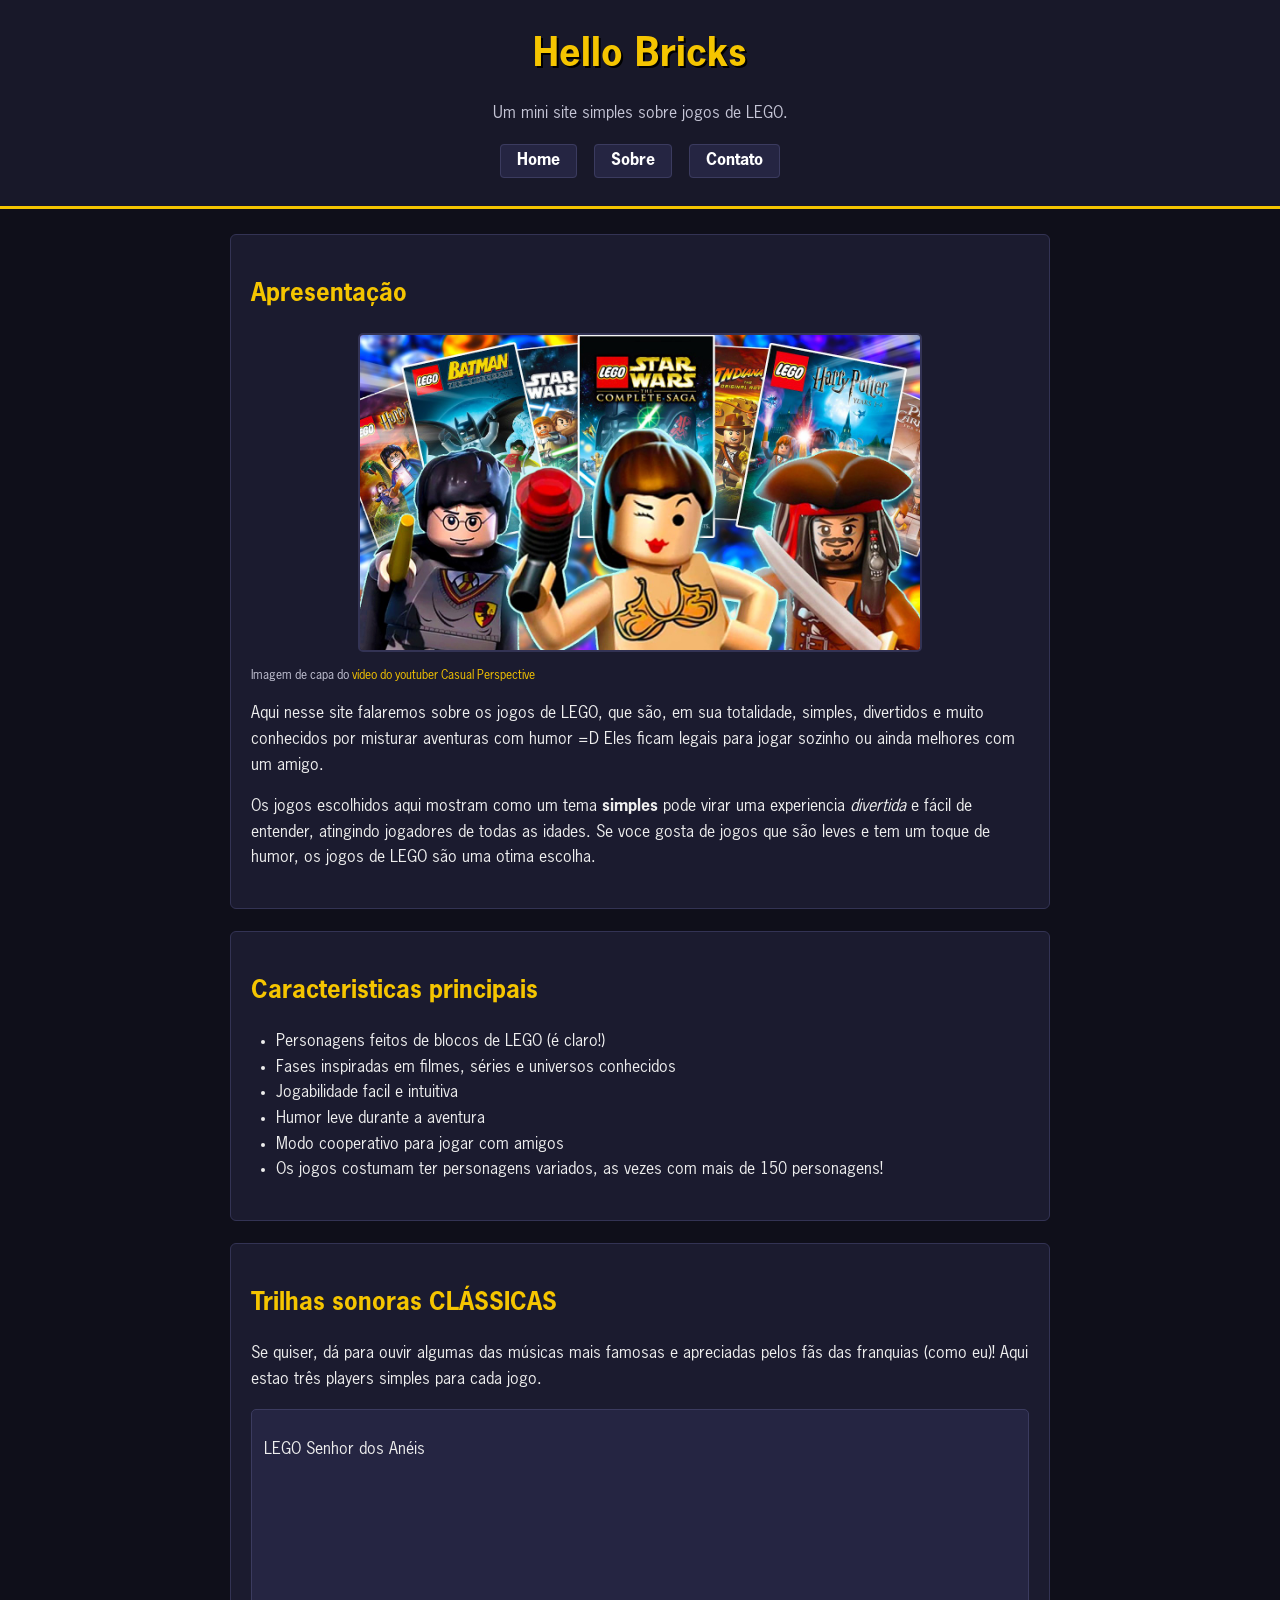
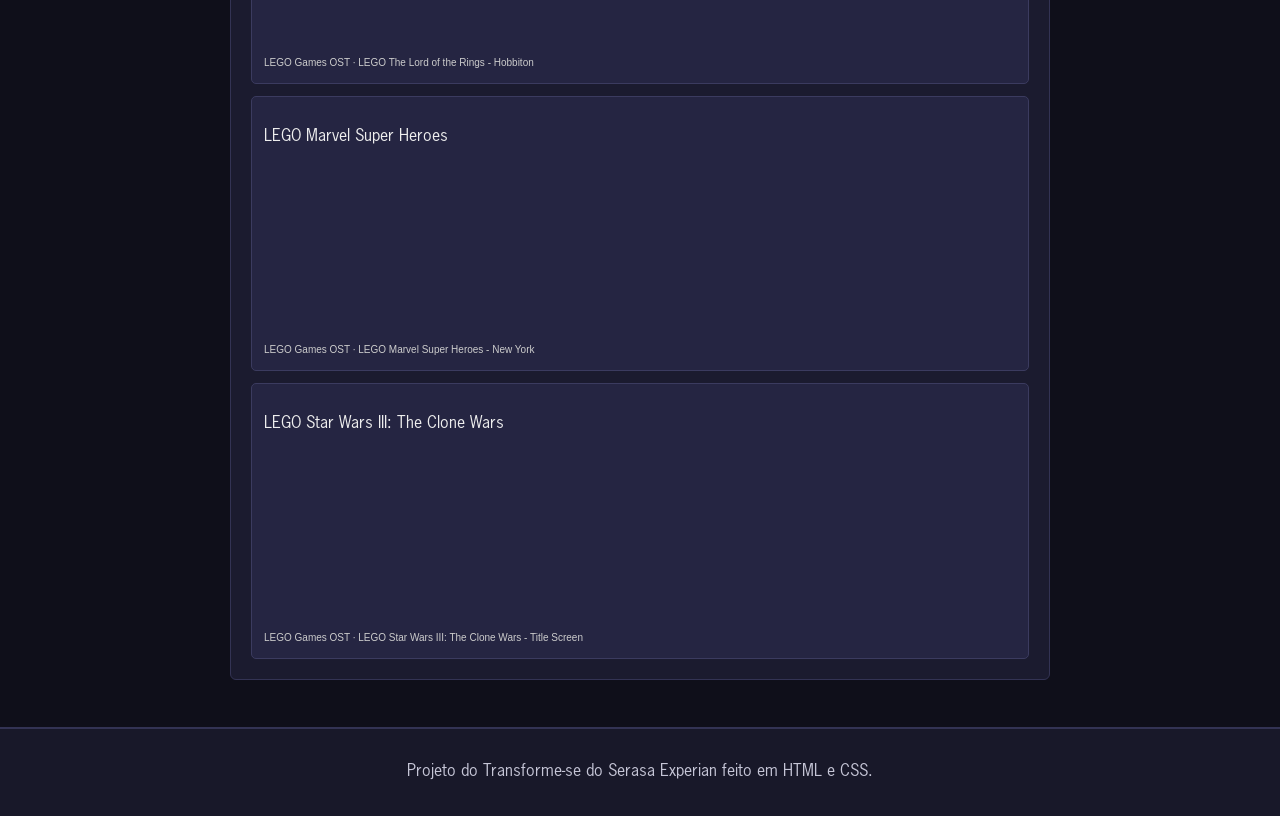
<file: index.html>
<!doctype html>
<html lang="pt-BR">
  <head>
    <meta charset="UTF-8" />
    <meta name="viewport" content="width=device-width, initial-scale=1.0" />
    <title>Hello Bricks - Home</title>
    <link rel="stylesheet" href="style.css" />
  </head>
  <body>
    <header>
      <h1>Hello Bricks</h1>
      <p>Um mini site simples sobre jogos de LEGO.</p>
      <nav>
        <ul>
          <li><a href="index.html">Home</a></li>
          <li><a href="sobre.html">Sobre</a></li>
          <li><a href="contato.html">Contato</a></li>
        </ul>
      </nav>
    </header>

    <main>
      <section>
        <h2>Apresentação</h2>
        <img
          src="assets/imgs/capa-lego.jpg"
          alt="Capa do vídeo do youtuber Casual Perspective apresentando 3 personagens de LEGO: o Harry Potter, a Princesa Leia e o Capitão Jack Sparrow, com boxarts de jogos Lego de fundo."
        />
        <sub
          >Imagem de capa do
          <a
            href="https://www.youtube.com/watch?v=-I1r_7CG31s"
            target="_blank"
            style="text-decoration: none; color: #f5c500"
            >vídeo do youtuber Casual Perspective</a
          ></sub
        >
        <p>
          Aqui nesse site falaremos sobre os jogos de LEGO, que são, em sua
          totalidade, simples, divertidos e muito conhecidos por misturar
          aventuras com humor =D Eles ficam legais para jogar sozinho ou ainda
          melhores com um amigo.
        </p>
        <p>
          Os jogos escolhidos aqui mostram como um tema
          <strong>simples</strong> pode virar uma experiencia
          <em>divertida</em> e fácil de entender, atingindo jogadores de todas
          as idades. Se voce gosta de jogos que são leves e tem um toque de
          humor, os jogos de LEGO são uma otima escolha.
        </p>
      </section>

      <section>
        <h2>Caracteristicas principais</h2>
        <ul>
          <li>Personagens feitos de blocos de LEGO (é claro!)</li>
          <li>Fases inspiradas em filmes, séries e universos conhecidos</li>
          <li>Jogabilidade facil e intuitiva</li>
          <li>Humor leve durante a aventura</li>
          <li>Modo cooperativo para jogar com amigos</li>
          <li>
            Os jogos costumam ter personagens variados, as vezes com mais de 150
            personagens!
          </li>
        </ul>
      </section>

      <section>
        <h2>Trilhas sonoras CLÁSSICAS</h2>
        <p>
          Se quiser, dá para ouvir algumas das músicas mais famosas e apreciadas
          pelos fãs das franquias (como eu)! Aqui estao três players simples
          para cada jogo.
        </p>
        <div class="audio-box">
          <p>LEGO Senhor dos Anéis</p>
          <iframe
            width="100%"
            height="166"
            scrolling="no"
            frameborder="no"
            allow="autoplay; encrypted-media"
            src="https://w.soundcloud.com/player/?url=https%3A//api.soundcloud.com/tracks/soundcloud%253Atracks%253A1360312000&color=%23ff5500&auto_play=false&hide_related=false&show_comments=true&show_user=true&show_reposts=false&show_teaser=true"
          ></iframe>
          <div
            style="
              font-size: 10px;
              color: #cccccc;
              line-break: anywhere;
              word-break: normal;
              overflow: hidden;
              white-space: nowrap;
              text-overflow: ellipsis;
              font-family:
                Interstate,
                Lucida Grande,
                Lucida Sans Unicode,
                Lucida Sans,
                Garuda,
                Verdana,
                Tahoma,
                sans-serif;
              font-weight: 100;
            "
          >
            <a
              href="https://soundcloud.com/user-559477555"
              title="LEGO Games OST"
              target="_blank"
              style="color: #cccccc; text-decoration: none"
              >LEGO Games OST</a
            >
            ·
            <a
              href="https://soundcloud.com/user-559477555/lego-the-lord-of-the-rings-3"
              title="LEGO The Lord of the Rings - Hobbiton"
              target="_blank"
              style="color: #cccccc; text-decoration: none"
              >LEGO The Lord of the Rings - Hobbiton</a
            >
          </div>
        </div>
        <div class="audio-box">
          <p>LEGO Marvel Super Heroes</p>
          <iframe
            width="100%"
            height="166"
            scrolling="no"
            frameborder="no"
            allow="autoplay; encrypted-media"
            src="https://w.soundcloud.com/player/?url=https%3A//api.soundcloud.com/tracks/soundcloud%253Atracks%253A1360235488&color=%23ff5500&auto_play=false&hide_related=false&show_comments=true&show_user=true&show_reposts=false&show_teaser=true"
          ></iframe>
          <div
            style="
              font-size: 10px;
              color: #cccccc;
              line-break: anywhere;
              word-break: normal;
              overflow: hidden;
              white-space: nowrap;
              text-overflow: ellipsis;
              font-family:
                Interstate,
                Lucida Grande,
                Lucida Sans Unicode,
                Lucida Sans,
                Garuda,
                Verdana,
                Tahoma,
                sans-serif;
              font-weight: 100;
            "
          >
            <a
              href="https://soundcloud.com/user-559477555"
              title="LEGO Games OST"
              target="_blank"
              style="color: #cccccc; text-decoration: none"
              >LEGO Games OST</a
            >
            ·
            <a
              href="https://soundcloud.com/user-559477555/lego-marvel-super-heroes-hub"
              title="LEGO Marvel Super Heroes - New York"
              target="_blank"
              style="color: #cccccc; text-decoration: none"
              >LEGO Marvel Super Heroes - New York</a
            >
          </div>
        </div>
        <div class="audio-box">
          <p>LEGO Star Wars III: The Clone Wars</p>
          <iframe
            width="100%"
            height="166"
            scrolling="no"
            frameborder="no"
            allow="autoplay; encrypted-media"
            src="https://w.soundcloud.com/player/?url=https%3A//api.soundcloud.com/tracks/soundcloud%253Atracks%253A1370740798&color=%23ff5500&auto_play=false&hide_related=false&show_comments=true&show_user=true&show_reposts=false&show_teaser=true"
          ></iframe>
          <div
            style="
              font-size: 10px;
              color: #cccccc;
              line-break: anywhere;
              word-break: normal;
              overflow: hidden;
              white-space: nowrap;
              text-overflow: ellipsis;
              font-family:
                Interstate,
                Lucida Grande,
                Lucida Sans Unicode,
                Lucida Sans,
                Garuda,
                Verdana,
                Tahoma,
                sans-serif;
              font-weight: 100;
            "
          >
            <a
              href="https://soundcloud.com/user-559477555"
              title="LEGO Games OST"
              target="_blank"
              style="color: #cccccc; text-decoration: none"
              >LEGO Games OST</a
            >
            ·
            <a
              href="https://soundcloud.com/user-559477555/lego-star-wars-iii-music-title"
              title="LEGO Star Wars III: The Clone Wars - Title Screen"
              target="_blank"
              style="color: #cccccc; text-decoration: none"
              >LEGO Star Wars III: The Clone Wars - Title Screen</a
            >
          </div>
        </div>
      </section>
    </main>

    <footer>
      <p>Projeto do Transforme-se do Serasa Experian feito em HTML e CSS.</p>
    </footer>
  </body>
</html>
</file>
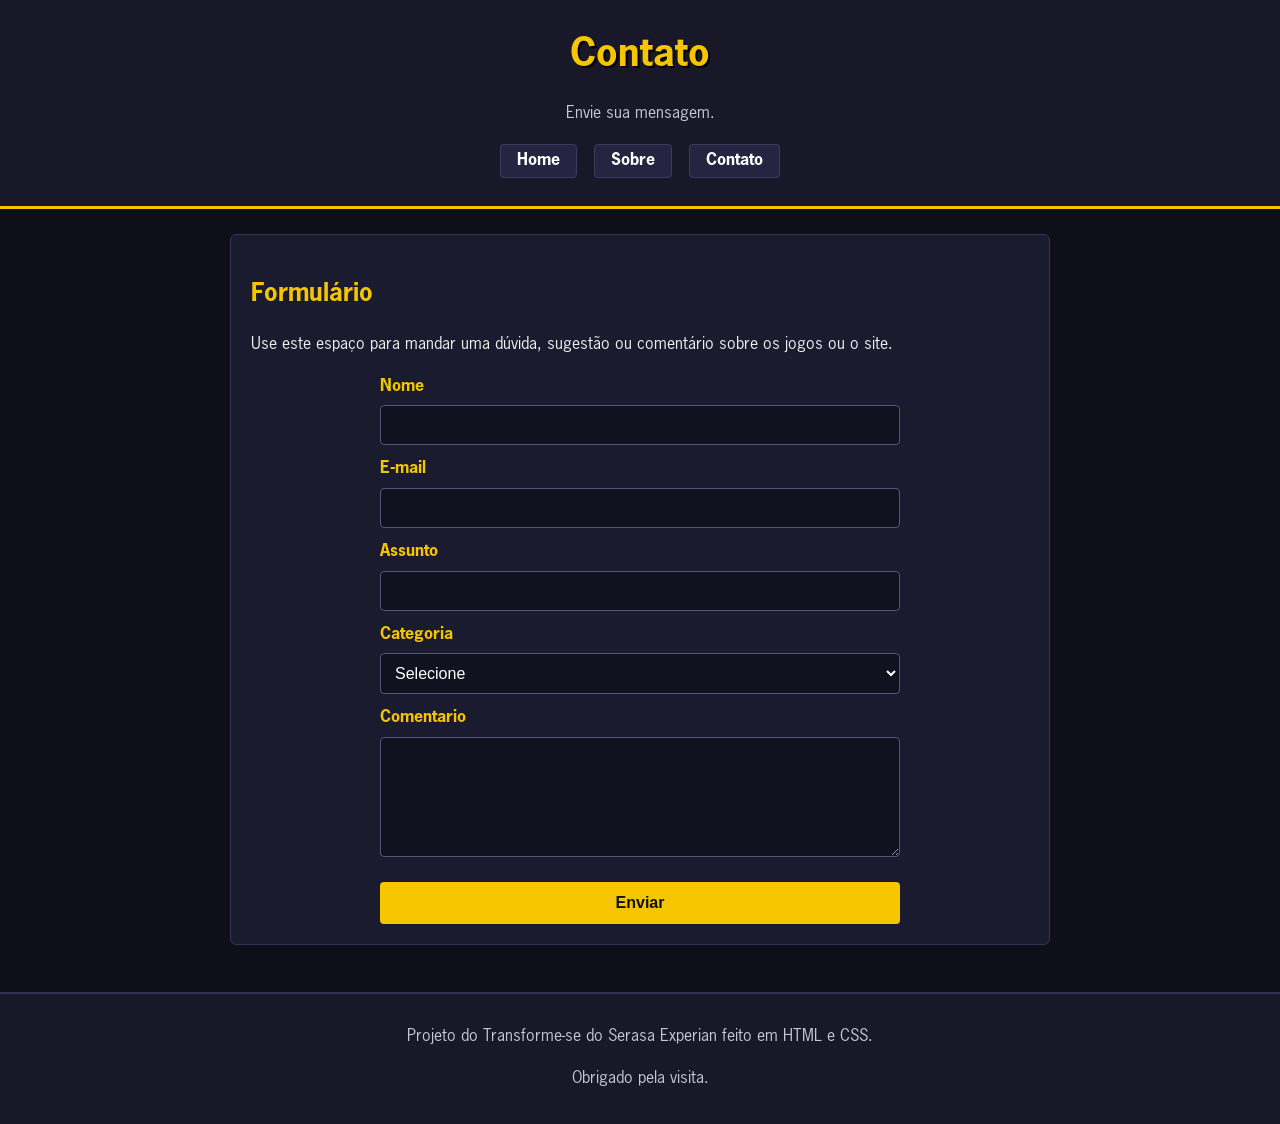
<file: contato.html>
<!doctype html>
<html lang="pt-BR">
  <head>
    <meta charset="UTF-8" />
    <meta name="viewport" content="width=device-width, initial-scale=1.0" />
    <title>Hello Bricks - Contato</title>
    <link rel="stylesheet" href="style.css" />
  </head>
  <body>
    <header>
      <h1>Contato</h1>
      <p>Envie sua mensagem.</p>
      <nav>
        <ul>
          <li><a href="index.html">Home</a></li>
          <li><a href="sobre.html">Sobre</a></li>
          <li><a href="contato.html">Contato</a></li>
        </ul>
      </nav>
    </header>

    <main>
      <section>
        <h2>Formulário</h2>
        <p>
          Use este espaço para mandar uma dúvida, sugestão ou comentário sobre
          os jogos ou o site.
        </p>

        <form action="#" method="post">
          <label for="nome">Nome</label>
          <input type="text" id="nome" name="nome" />

          <label for="email">E-mail</label>
          <input type="email" id="email" name="email" />

          <label for="assunto">Assunto</label>
          <input type="text" id="assunto" name="assunto" />

          <label for="categoria">Categoria</label>
          <select id="categoria" name="categoria">
            <option value="">Selecione</option>
            <option value="duvida">Duvida</option>
            <option value="sugestao">Sugestao</option>
            <option value="comentario">Comentario</option>
          </select>

          <label for="comentario">Comentario</label>
          <textarea id="comentario" name="comentario"></textarea>

          <button type="submit">Enviar</button>
        </form>

        <!-- fica ai um TODO de como fazer um envio de mensagem -->
      </section>
    </main>

    <footer>
      <p>Projeto do Transforme-se do Serasa Experian feito em HTML e CSS.</p>
      <p>Obrigado pela visita.</p>
    </footer>
  </body>
</html>
</file>
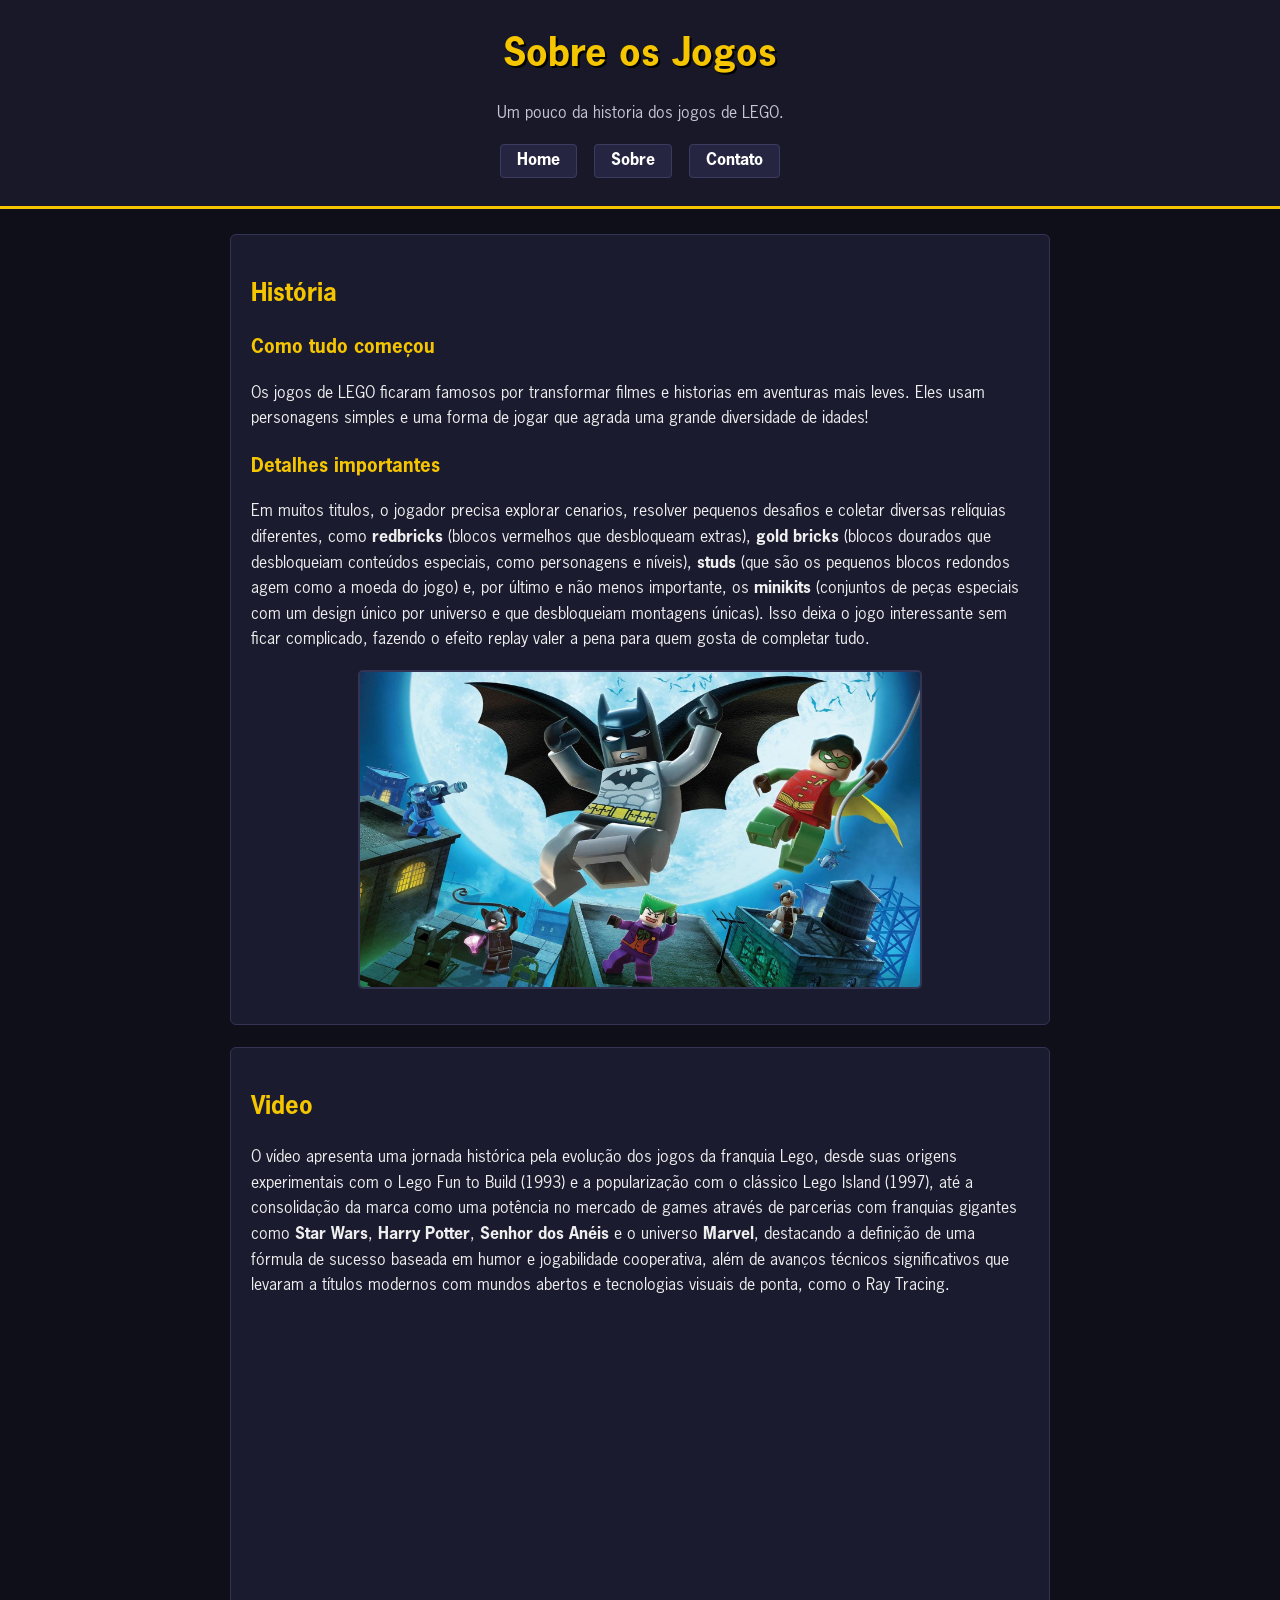
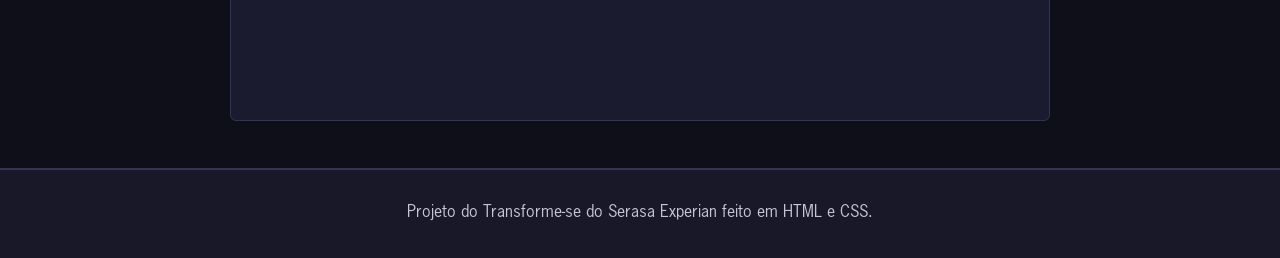
<file: sobre.html>
<!doctype html>
<html lang="pt-BR">
  <head>
    <meta charset="UTF-8" />
    <meta name="viewport" content="width=device-width, initial-scale=1.0" />
    <title>Hello Bricks - Sobre</title>
    <link rel="stylesheet" href="style.css" />
  </head>
  <body>
    <header>
      <h1>Sobre os Jogos</h1>
      <p>Um pouco da historia dos jogos de LEGO.</p>
      <nav>
        <ul>
          <li><a href="index.html">Home</a></li>
          <li><a href="sobre.html">Sobre</a></li>
          <li><a href="contato.html">Contato</a></li>
        </ul>
      </nav>
    </header>

    <main>
      <article>
        <h2>História</h2>
        <h3>Como tudo começou</h3>
        <p>
          Os jogos de LEGO ficaram famosos por transformar filmes e historias em
          aventuras mais leves. Eles usam personagens simples e uma forma de
          jogar que agrada uma grande diversidade de idades!
        </p>

        <h3>Detalhes importantes</h3>
        <p>
          Em muitos titulos, o jogador precisa explorar cenarios, resolver
          pequenos desafios e coletar diversas relíquias diferentes, como <strong>redbricks</strong> (blocos vermelhos que desbloqueam extras), <strong>gold bricks</strong> (blocos dourados que desbloqueiam conteúdos especiais, como personagens e níveis), <strong>studs</strong> (que são os pequenos blocos redondos agem como a moeda do jogo) e, por último e não menos importante, os <strong>minikits</strong> (conjuntos de peças especiais com um design único por universo e que desbloqueiam montagens únicas). Isso deixa o jogo interessante sem
          ficar complicado, fazendo o efeito replay valer a pena para quem gosta de completar tudo.
        </p>
        <img
          src="assets/imgs/fanart-lego-batman.jpg"
          alt="Imagem de LEGO Batman"
        />
      </article>

      <section>
        <h2>Video</h2>
        <p>
          O vídeo apresenta uma jornada histórica pela evolução dos jogos da franquia Lego, desde suas origens experimentais com o Lego Fun to Build (1993) e a popularização com o clássico Lego Island (1997), até a consolidação da marca como uma potência no mercado de games através de parcerias com franquias gigantes como <strong>Star Wars</strong>, <strong>Harry Potter</strong>, <strong>Senhor dos Anéis</strong> e o universo <strong>Marvel</strong>, destacando a definição de uma fórmula de sucesso baseada em humor e jogabilidade cooperativa, além de avanços técnicos significativos que levaram a títulos modernos com mundos abertos e tecnologias visuais de ponta, como o Ray Tracing.
        </p>
        <iframe id="video-lego-history"
          src="https://www.youtube.com/embed/bVzCaBnYiD8?si=DPJ8izqUGKLaOruA"
          title="YouTube video player"
          frameborder="0"
          allow="
            accelerometer;
            autoplay;
            clipboard-write;
            encrypted-media;
            gyroscope;
            picture-in-picture;
            web-share;
          "
          referrerpolicy="strict-origin-when-cross-origin"
          allowfullscreen
        ></iframe>
      </section>
    </main>

    <footer>
      <p>Projeto do Transforme-se do Serasa Experian feito em HTML e CSS.</p>
    </footer>
  </body>
</html>
</file>
<file: style.css>
@font-face {
  font-family: "News Gothic";
  src: url("assets/fonts/NewsGothicStd.otf") format("opentype");
}

@font-face {
  font-family: "News Gothic";
  font-weight: bold;
  src: url("assets/fonts/NewsGothicStd-Bold.otf") format("opentype");
}

body {
  margin: 0;
  font-family: "News Gothic", Arial, sans-serif;
  background-color: #0f0f1a;
  color: #eeeeee;
  line-height: 1.6;
}

header {
  background-color: #181829;
  border-bottom: 3px solid #f5c500;
  text-align: center;
  padding: 25px 15px;
}

header h1 {
  margin: 0;
  color: #f5c500;
  font-size: 38px;
  text-shadow: 2px 2px 0 #000000;
}

header p {
  color: #c5c5d6;
}

nav ul {
  list-style: none;
  padding: 0;
  margin: 15px 0 0;
}

nav li {
  display: inline-block;
  margin: 6px;
}

nav a {
  color: #ffffff;
  background-color: #252542;
  padding: 8px 16px;
  border: 1px solid #3b3b5f;
  border-radius: 4px;
  text-decoration: none;
  font-weight: bold;
}

nav a:hover {
  background-color: #f5c500;
  color: #111111;
}

main {
  width: 90%;
  max-width: 820px;
  margin: 0 auto;
  padding: 25px 0;
}

section,
article {
  background-color: #1b1b2f;
  border: 1px solid #333354;
  border-radius: 6px;
  padding: 20px;
  margin-bottom: 22px;
}

h2,
h3 {
  color: #f5c500;
}

img {
  width: 100%;
  max-width: 560px;
  height: auto;
  display: block;
  margin: 15px auto;
  border-radius: 5px;
  border: 2px solid #333354;
}

ul,
ol {
  padding-left: 25px;
}

.audio-box {
  background-color: #252542;
  border: 1px solid #3b3b5f;
  padding: 12px;
  margin-top: 12px;
  border-radius: 5px;
}

.video-placeholder {
  width: 100%;
  height: 260px;
  border: 2px dashed #f5c500;
  background-color: #111120;
  color: #f5c500;
}

form {
  width: 100%;
  max-width: 520px;
  margin: 0 auto;
}

label {
  display: block;
  margin-top: 12px;
  margin-bottom: 5px;
  font-weight: bold;
  color: #f5c500;
}

input,
select,
textarea {
  width: 100%;
  box-sizing: border-box;
  padding: 10px;
  color: #ffffff;
  background-color: #111120;
  border: 1px solid #555579;
  border-radius: 4px;
  font-size: 16px;
}

textarea {
  min-height: 120px;
}

button {
  width: 100%;
  margin-top: 16px;
  padding: 12px;
  background-color: #f5c500;
  color: #111111;
  border: none;
  border-radius: 4px;
  font-size: 16px;
  font-weight: bold;
  cursor: pointer;
}

button:hover {
  background-color: #ffffff;
}

footer {
  text-align: center;
  background-color: #181829;
  border-top: 2px solid #333354;
  color: #c5c5d6;
  padding: 15px;
}

#video-lego-history {
  width: 100%;
  height: 360px;
  border: none;
  border-radius: 5px;
  margin-top: 15px;
}

sub {
  display: block;
  margin-top: 4px;
  color: #c5c5d6;
  font-size: 12px;
}
</file>
